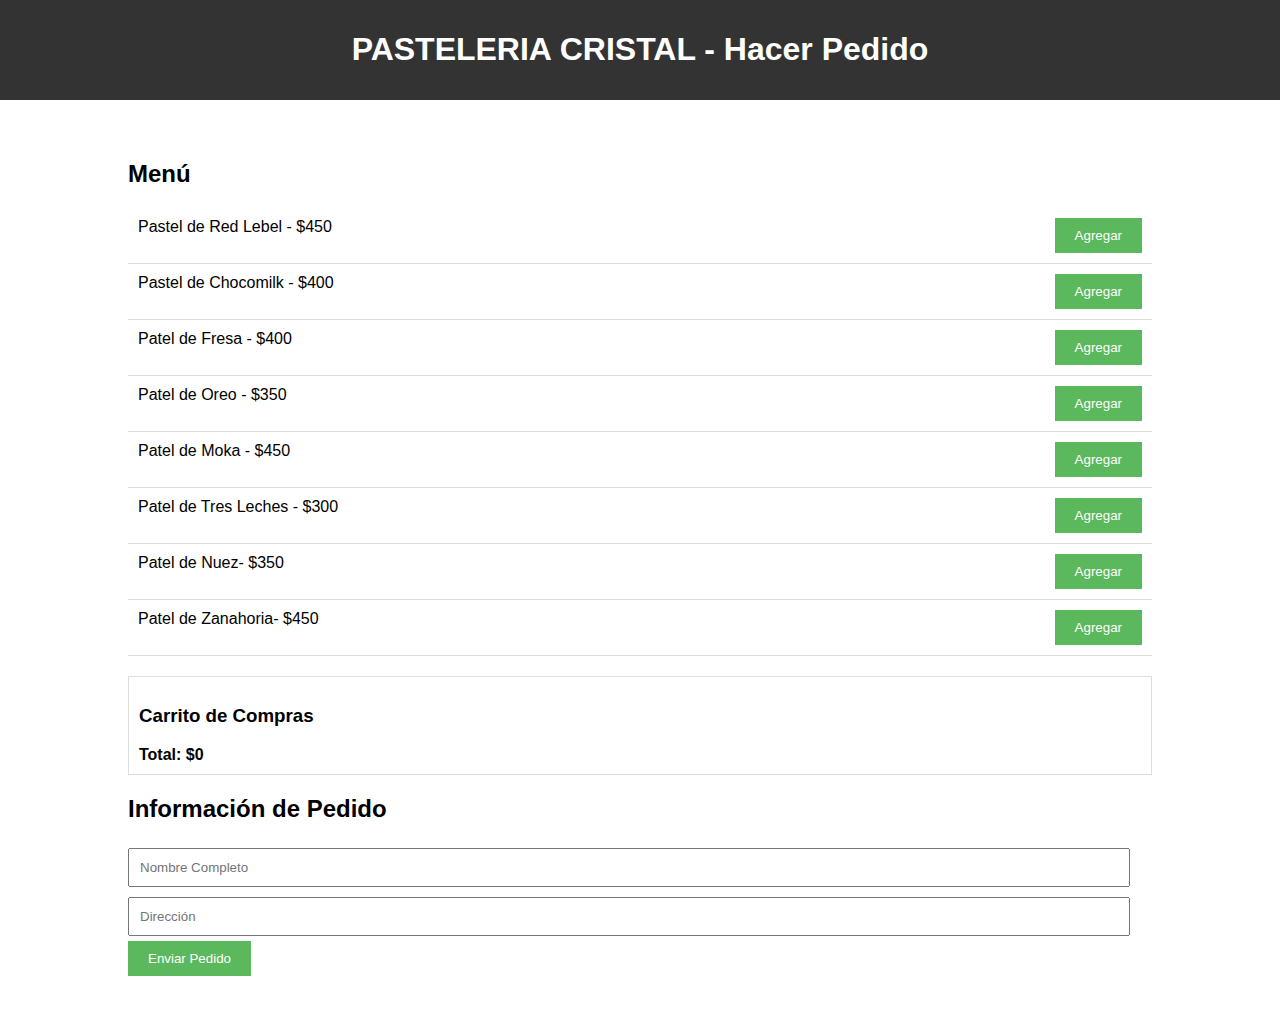
<file: EXAMEN III/index.html>
<!DOCTYPE html>
<html lang="es">
  <head>
    <meta charset="UTF-8" />
    <meta name="viewport" content="width=device-width, initial-scale=1.0" />
    <title>CRISTAL - Hacer Pedido</title>
    <link rel="stylesheet" href="./css/main.css"
  </head>
  <body>
    <header>
      <h1>PASTELERIA CRISTAL - Hacer Pedido</h1>
    </header>
    <div class="container">
      <div>
        <h2>Menú</h2>
        <div class="menu-item">
          <span>Pastel de Red Lebel - $450</span>
          <button onclick="addToCart('Patel de Red Lebel', 450)">Agregar</button>
        </div>
        <div class="menu-item">
          <span>Pastel de Chocomilk - $400</span>
          <button onclick="addToCart('Pastel de Chocomil', 400)">
            Agregar
          </button>
        </div>
        <div class="menu-item">
          <span>Patel de Fresa - $400</span>
          <button onclick="addToCart('Patel de Fresa', 400)">Agregar</button>
        </div>
        <div class="menu-item">
          <span>Patel de Oreo - $350</span>
          <button onclick="addToCart('Pastel de Oreo', 350)">Agregar</button>
        </div>
        <div class="menu-item">
            <span>Patel de Moka - $450</span>
            <button onclick="addToCart('Pastel de Moka', 450)">Agregar</button>
          </div>
          <div class="menu-item">
            <span>Patel de Tres Leches - $300</span>
            <button onclick="addToCart('Pastel de Tres Leches', 300)">Agregar</button>
          </div>
          <div class="menu-item">
            <span>Patel de Nuez- $350</span>
            <button onclick="addToCart('Pastel de Nuez', 350)">Agregar</button>
          </div>
          <div class="menu-item">
            <span>Patel de Zanahoria- $450</span>
            <button onclick="addToCart('Pastel de Zanahoria', 450)">Agregar</button>
          </div>

      <div class="cart">
        <h3>Carrito de Compras</h3>
        <ul id="cart-items"></ul>
        <strong>Total: $<span id="total">0</span></strong>
      </div>
      <div class="order-details" id="order-details" style="display: none">
        <!-- Sección de detalles de pedido -->
        <h3>Detalles del Pedido</h3>
        <p id="order-name"></p>
        <p id="order-address"></p>
        <ul id="order-summary"></ul>
        <strong>Total: $<span id="order-total"></span></strong>
      </div>
      <div class="form-container">
        <h2>Información de Pedido</h2>
        <input
          type="text"
          id="customer-name"
          placeholder="Nombre Completo"
          required
        />
        <input
          type="text"
          id="customer-address"
          placeholder="Dirección"
          required
        />
        <button onclick="submitOrder()">Enviar Pedido</button>
      </div>
    </div>
    <script src="./js/script.js"></script>
    </body>
</html>
</file>
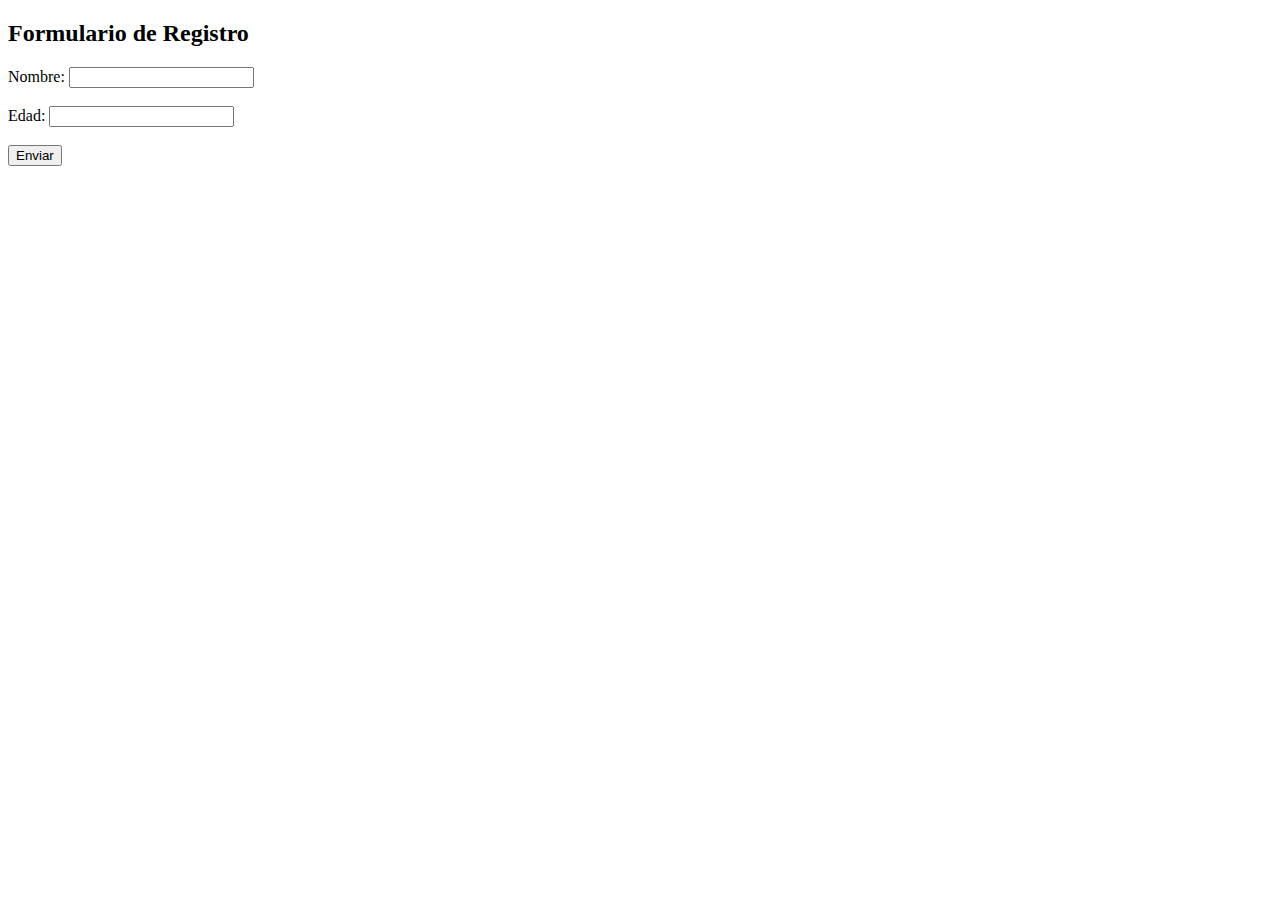
<file: formulario.html>
<!DOCTYPE html>
<html lang="es">
  <head>
    <meta charset="UTF-8" />
    <meta name="viewport" content="width=device-width, initial-scale=1.0" />
    <title>Formulario de Registro</title>
  </head>
  <body>
    <h2>Formulario de Registro</h2>
    <form id="registroForm">
      <label for="nombre">Nombre:</label>
      <input type="text" id="nombre" name="nombre" required /><br /><br />

      <label for="edad">Edad:</label>
      <input type="number" id="edad" name="edad" required /><br /><br />

      <button type="submit">Enviar</button>
    </form>

    <script src="funcion.js"></script>
  </body>
</html>
</file>
<file: EXAMEN III/css/main.css>
body {
    font-family: Arial, sans-serif;
    margin: 0;
    padding: 0;
    background: #bb0aaf00;
  }
  header {
    background: #333333;
    color: #fff;
    padding: 10px 20px;
    text-align: center;
  }
  .container {
    width: 80%;
    margin: 20px auto;
    background: white;
    padding: 20px;
  }
  .menu-item {
    border-bottom: 1px solid #ddd;
    padding: 10px;
    display: flex;
    justify-content: space-between;
  }
  .menu-item:last-child {
    border-bottom: none;
  }
  .cart,
  .order-details {
    /* Se agregó la clase order-details */
    border: 1px solid #ddd;
    padding: 10px;
    margin-top: 20px;
  }
  .form-container {
    margin-top: 20px;
  }
  input[type="text"],
  input[type="number"] {
    width: calc(100% - 22px);
    padding: 10px;
    margin: 5px 0;
    display: inline-block;
    box-sizing: border-box;
  }
  button {
    background: #5cb85c;
    color: white;
    border: none;
    padding: 10px 20px;
    cursor: pointer;
  }
  button:hover {
    background: #4cae4c;
  }
</file>
